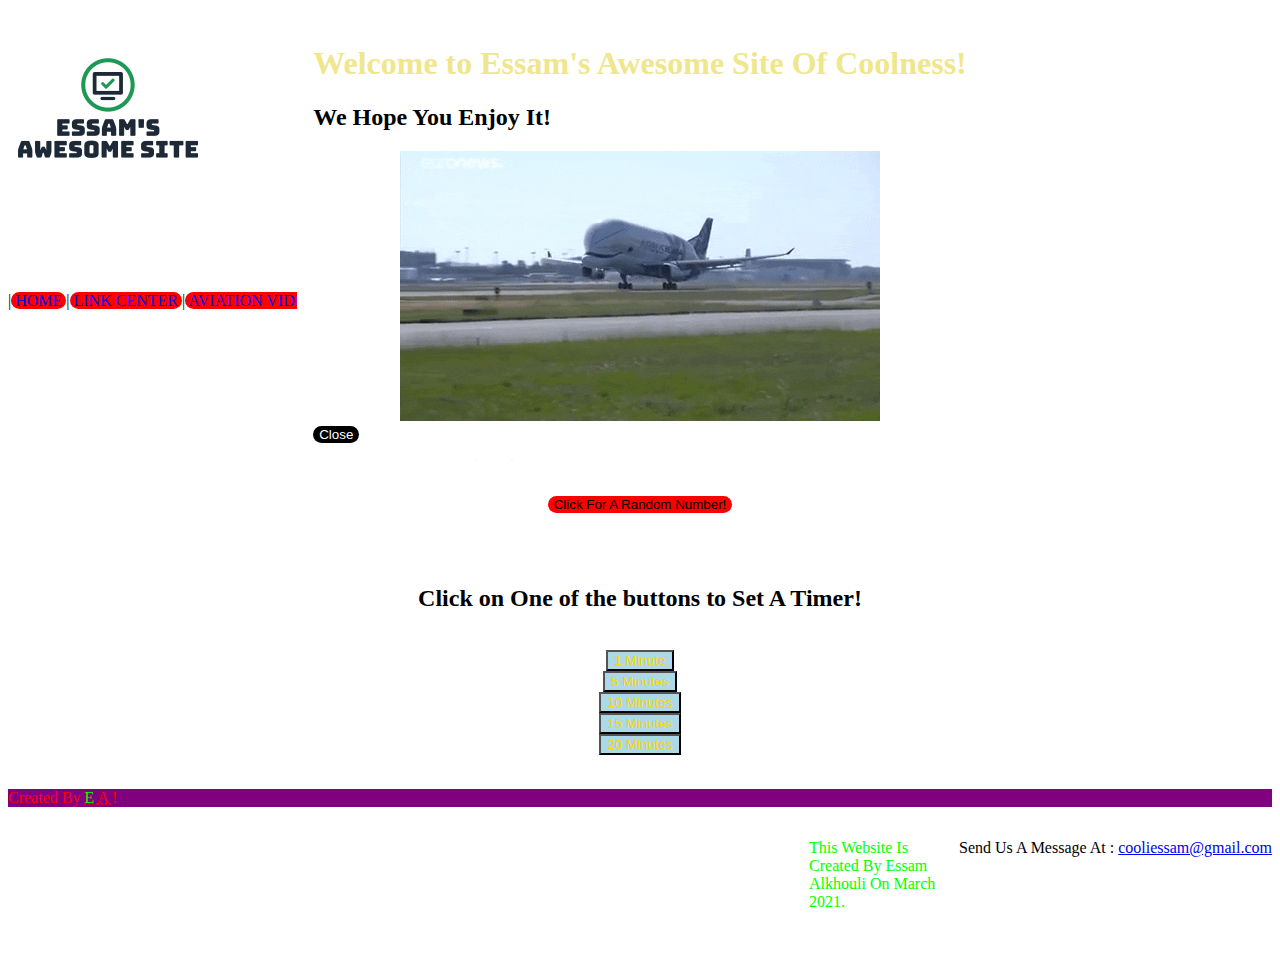
<file: index.html>
<!DOCTYPE html>
   <html lang="en">
      <head>
         <meta charset="utf-8">
         <meta name="viewport" content="width=device-width, initial scale 1.0">
         <meta name="author" content="Essam Alkhouli">
         <title> ESSAM'S AWESOME SITE OF COOLNESS </title>
         <link rel="stylesheet" href="styles.css">
         <link rel="icon" href="favicon.jpeg" type="image/jpeg" sizes="16x16">
      </head>
      <body onload="setTimeout(myAlert5, 5000); setTimeout(myAlert1m, 60000">
         <script>
            function myAlert5() {
               alert ("You've been on 'Essam's Awesome Site Of Coolness' for 5 seconds!");
            }
            function myAlert1m() {
               alert ("You've been on 'Essam's Awesome site of Coolness' for 1 Minute!")
            }
         </script>
         <!-- dialog -->
             <dialog id="dialog" open> 
                <h1 id="topdialogtext"> 
                   Welcome to Essam's Awesome Site Of Coolness!
                </h1>
                <h2 id="2topdialogtext">
                   We Hope You Enjoy It!
                </h2>
                <center>
                <img src="belugatakeoff.gif" id="belugagif">
                </center>
                <button type="custom" class="closedialog" onclick="closeDialog()">
                   Close
                </button>
             </dialog>
         <!-- dialog ends -->
         <!-- Header -->
         <header>
            <img src="favicon.jpeg" class="topicon">
            <center>
            <h1 id="topheader">
               Essam's Awesome Site Of Coolness!
            </h1>
            </center>
            <div>
                  |<a class="navlinks" href="index.html"> HOME </a>
                  |<a class="navlinks" href="linkcenter.html"> LINK CENTER </a>
                  |<a class="navlinks" href="aviationvideos.html"> AVIATION VIDEOS </a>|
               </nav>
            </div>
         </header>
         <!-- Header Done -->
         <!-- copytext thing -->
         <center>
          <textarea id="copytextarea" oncopy="copyFunction()">
             Copy This Text!
         </textarea>
         </center>
         <p id="copytextoutput"></p>
         <script>
            function copyFunction() {
               document.getElementById("copytextoutput").innerHTML = "You Copied Some Text!";
            }
         </script>
         <!-- copytext thing done -->
         <br>
         <!-- Random number -->
         <h3>
            <center>
               Welcome to the random number button!
            </center>
         </h3>
         <p>
            <center>
               Click on the button, then, a random number from 1 - 100 will be written under the button!
            </center>
         </p>
         <br>
         <center>
         <button type="custom" id="randomnumberbutton" onclick="randomNumber()">
            Click For A Random Number!
         </button>
         </center>
         <p id="numberoutput"></p>
         <script>
            function randomNumber() {
               document.getElementById("numberoutput").innerHTML = 
               Math.floor(Math.random() * 101);
            }
         </script>
         <!-- Random Number Ends -->
         <br>
         <br>
         <!-- Timer -->
         <h2>
            <center>
               Click on One of the buttons to Set A Timer!
            </center>
         </h2>
         <br>
         <center>
         <button class="timerselect" id="timer1" type="custom" onclick="setTimeout(timer1, 60000);"> 1 Minute </button>
         </center>
         <center>
         <button class="timerselect" id="timer5" type="custom" onclick="setTimeout(timer5, 300000);"> 5 Minutes 
            </button>
         </center>
         <center>
         <button class="timerselect" id="timer10" type="custom" onclick="setTimeout(timer10, 600000);"> 10 Minutes
         </button>
         </center>
         <center>
         <button class="timerselect" id="timer15" type="custom" onclick="setTimeout(timer15, 900000);"> 15 Minutes
         </button>
         </center>
         <center>
         <button class="timerselect" id="timer20" type="custom" onclick="setTimeout(timer20, 1200000);"> 20 Minutes
         </button>
         </center>
         <script>
            function timer1() {
               alert ("1 Minute Timer Done!")
            }
            function timer5() {
               alert ("5 Minute Timer Done!")
            }
            function timer10() {
               alert ("10 Minute Timer Done!")
            }
            function timer15() {
               alert ("15 Minute Timer Done!")
            }
            function timer20() {
               alert ("20 Minute Timer Done!")
            }
         </script>
         <!-- Timer Ends -->
         <br>
         <!-- Footer -->
          <footer class="footer">
             <p class="creditsline"> Created By <abbr title="Essam Alkhouli" class="creditsabbr"> 
                <span id="Ecredits"> E </span> A </abbr>!
                <div id="footeremail">
                <p> Send Us A Message At : <a href="mailto: cooliessam@gmail.com"> cooliessam@gmail.com </a> </p>
             </div>
             <div class="bottomblock">
            <p id="bottomblocktext">
               This Website Is Created By Essam Alkhouli On March 2021.
            </p>
         </div>
         </footer>
         <!-- Footer Ends -->
      </body>
</html>
</file>
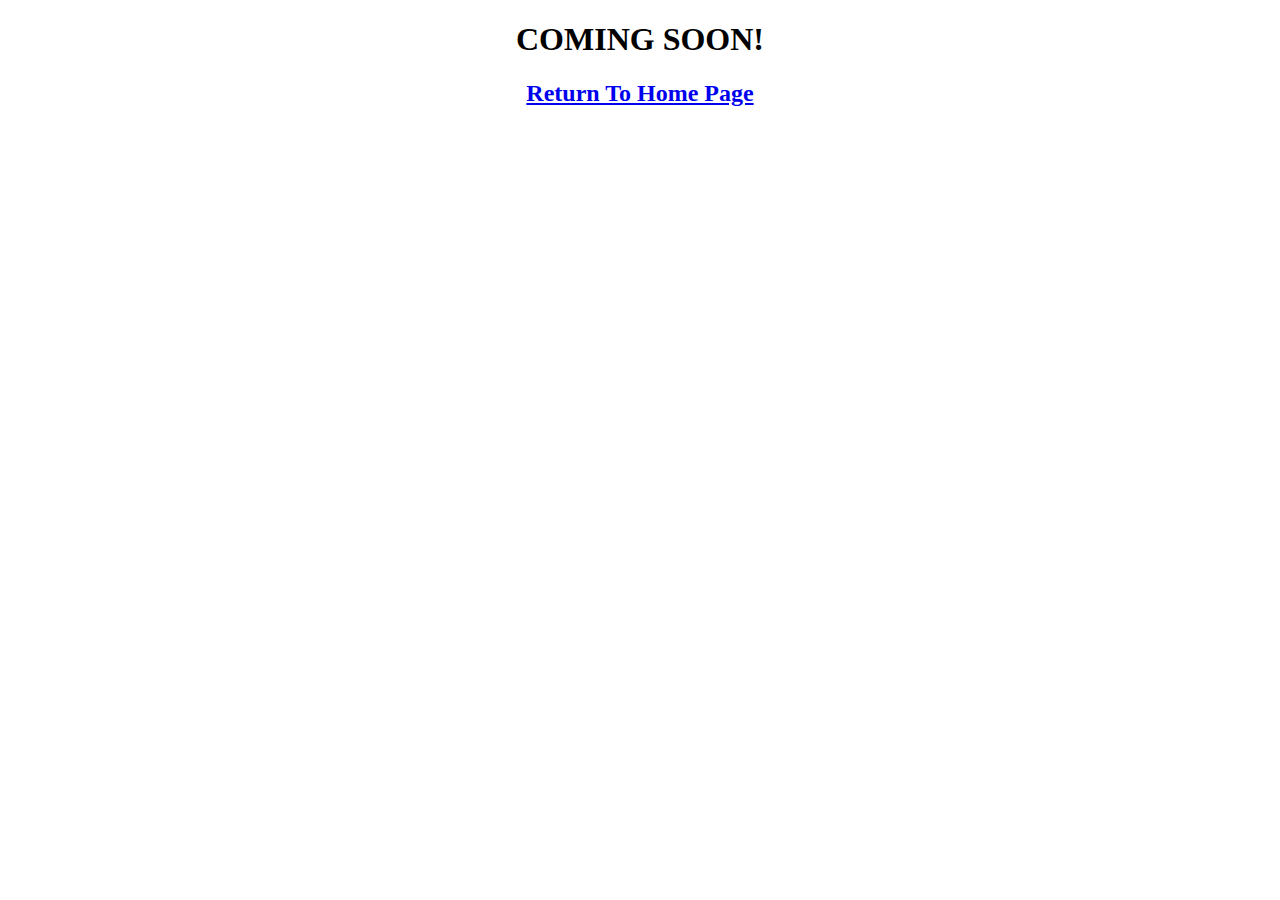
<file: aviationvideos.html>
<!DOCTYPE html>
   <html lang="en">
      <head>
         <meta charset="utf-8">
         <meta name="viewport" content="width=device-width, initial scale 1.0">
         <meta name="author" content="Essam Alkhouli">
         <title> Coming Soon - Aviation Videos - ESSAM'S AWESOME SITE OF COOLNESS </title>
         <link rel="stylesheet" href="styles.css">
         <link rel="icon" href="favicon.jpeg" type="image/jpeg" sizes="16x16">
      </head>
      <body>
         <h1>
            <center>
               COMING SOON!
            </center>
         </h1>
         <h2>
             <center>
                 <a href="index.html"> Return To Home Page </a>
             </center>
         </h2>
      </body>
</html>
</file>
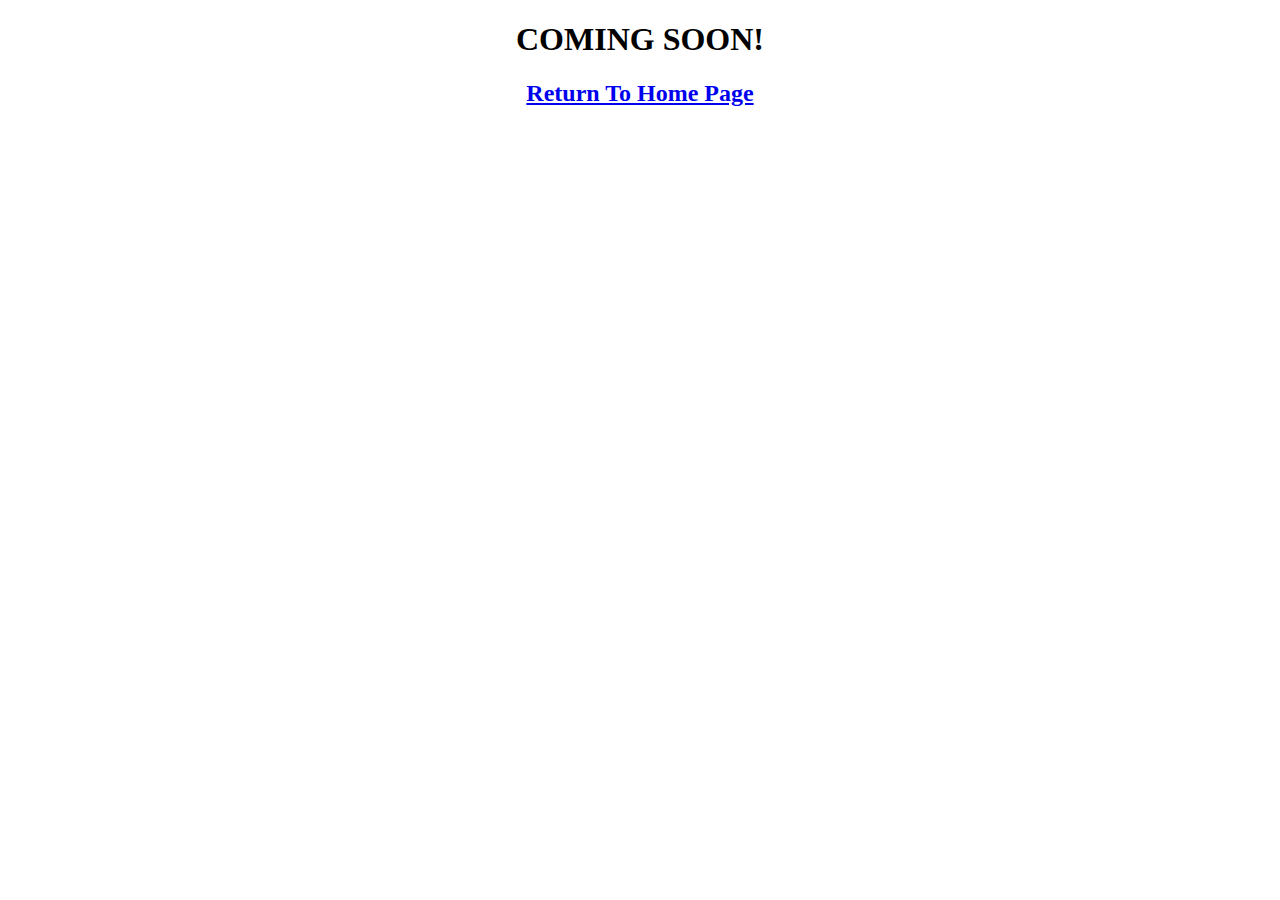
<file: linkcenter.html>
<!DOCTYPE html>
   <html lang="en">
      <head>
         <meta charset="utf-8">
         <meta name="viewport" content="width=device-width, initial scale 1.0">
         <meta name="author" content="Essam Alkhouli">
         <title> Coming Soon - Link Center - ESSAM'S AWESOME SITE OF COOLNESS </title>
         <link rel="stylesheet" href="styles.css">
         <link rel="icon" href="favicon.jpeg" type="image/jpeg" sizes="16x16">
      </head>
      <body>
         <h1>
            <center>
               COMING SOON!
            </center>
         </h1>
         <h2>
             <center>
                 <a href="index.html"> Return To Home Page </a>
             </center>
         </h2>
      </body>
</html>
</file>
<file: styles.css>
.nav {
   color: Red;
}
.navlinks {
   text-decoration: none;
   border: 3px;
   border-radius: 25px; 
   text-align: center;
   background-color: Red;
}
#topheader {
   color: Lime;
   border: 5px;
   border-color: Red;
   text-align: center;
}
#randomnumberbutton {
   background-color: Red;
   border: 2px;
   border-radius: 20px;
}
#numberoutput {
   text-align: center;
}
#copytextarea {
   text-align: center;
   color: Red;
   background-color: Lime;
}
#copytextoutput {
   color: Blue;
   text-align: center;
}
.csshover {
   background-color: Red;
   height : 100px;
   width : 100px;
}
.footer {
   display: block;
   height: auto;
   background-color: purple;
}
.creditsline {
   color: Red;
}
.creditsabbr {
   color: Red;
}
#belugagif {
   border: 2px;
   border-color: Lime;
}
#topdialogtext {
   color: Khaki;
}
#2topdialogtext {
   color: Blue;
}
#dialog {
   border: 10px;
   border-color: Black;
}
.closedialog {
   background-color: Black;
   color: white;
   border: 5px;
   border-radius: 20px;
}
#Ecredits {
   color: Lime;
}
.timerselect {
   text-align: center;
   background-color: lightblue;
   color: gold;
}
.bottomblock {
   float: right;
   border: 5px;
   height: 150px;
   width: 150px;
   border-color: black;
}
#bottomblocktext {
   color: Lime;
}
#footeremail {
   float: right;
}
</file>
